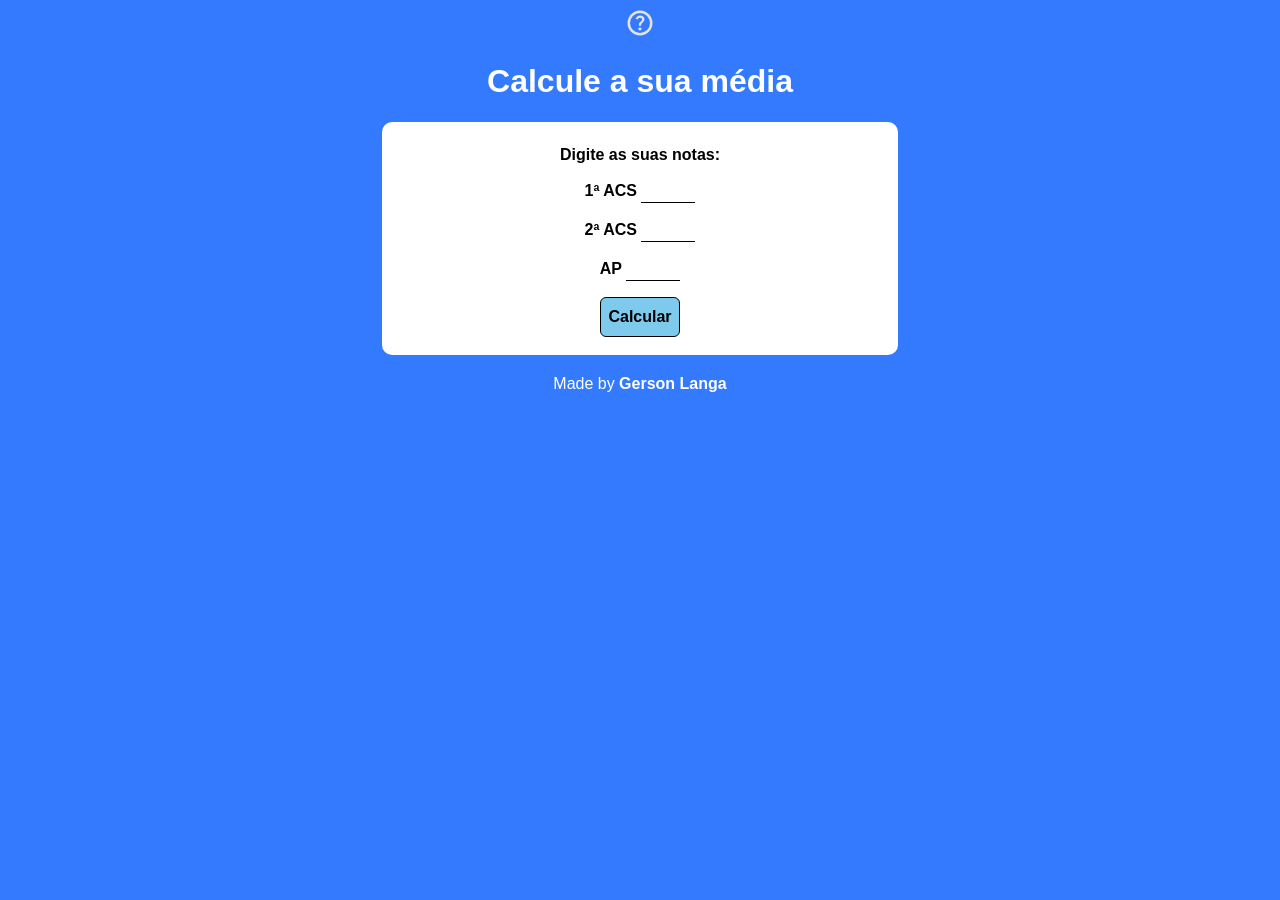
<file: index.html>
<!DOCTYPE html>
<html lang="en">
<head>
    <meta charset="UTF-8">
    <meta name="viewport" content="width=device-width, initial-scale=1.0">
    <title>Document</title>
    <link rel="stylesheet" href="style.css">
</head>
<body>
    <img src="imagens/bom.svg" alt="question img" onclick="clicar()">
    <h1>Calcule a sua média</h1>
    <section>
        
        <div>
            <p>Digite as suas notas:</p>
            <p>1ª ACS <input type="number" id="txt1" min="0" max="20"></p>
            <p>2ª ACS <input type="number" id="txt2" min="0" max="20"></p>
            <p>AP <input type="number" id="txtp" min="0" max="20"></p>
            <input type="button" value="Calcular" onclick="calcular()" id="button">
        </div>
        <div id="res">

        </div>
        <div id="clas">

        </div>
    </section>
    <footer>Made by <strong>Gerson Langa</strong></footer>
    <script src="script.js"></script>
</body>

</html>
</file>
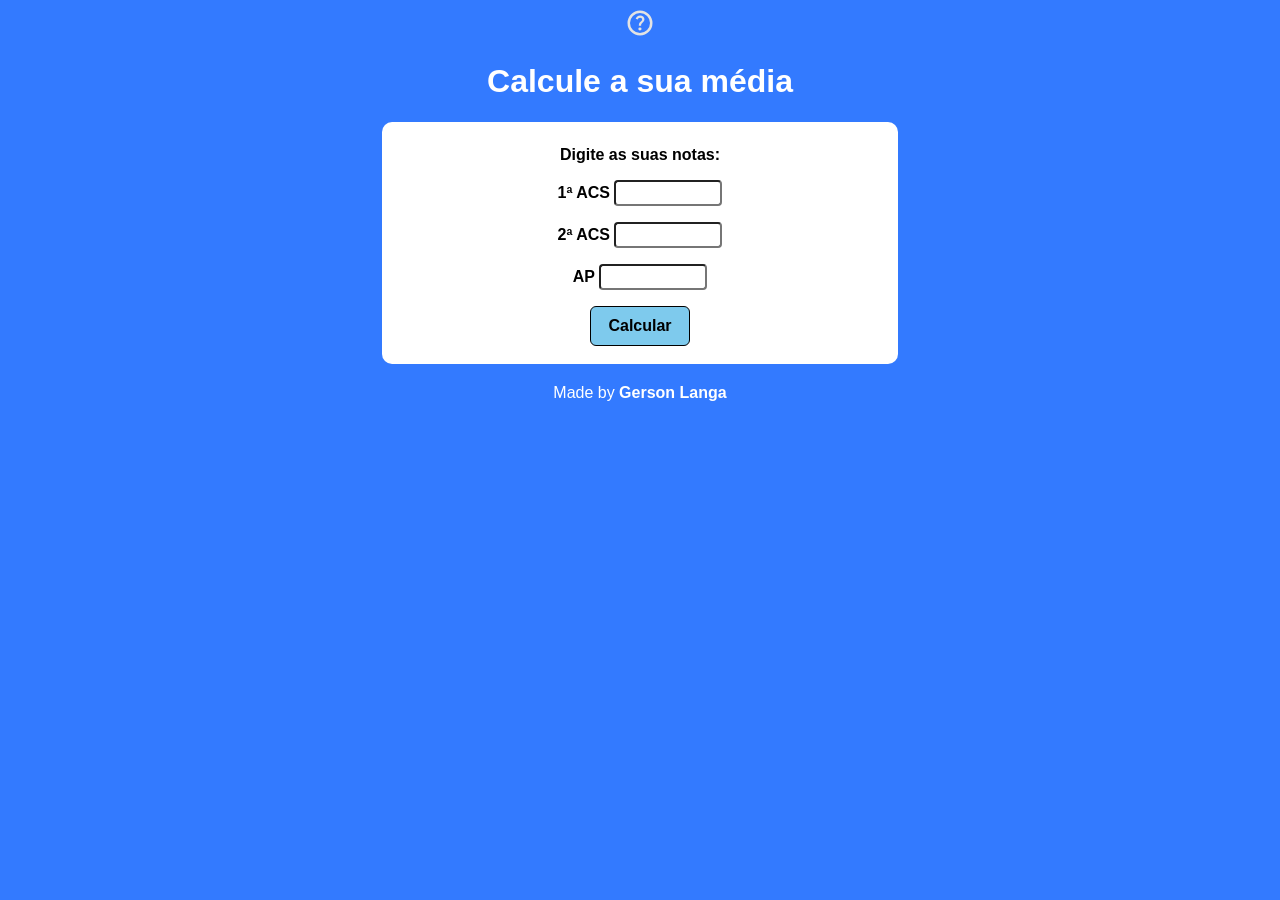
<file: extra/index.html>
<!DOCTYPE html>
<html lang="en">
<head>
    <meta charset="UTF-8">
    <meta name="viewport" content="width=device-width, initial-scale=1.0">
    <title>Document</title>
    <link rel="stylesheet" href="style.css">
</head>
<body>
    <img src="imagens/bom.svg" alt="question img" onclick="clicar()">
    <h1>Calcule a sua média</h1>
    <section>
        
        <div>
            <p>Digite as suas notas:</p>
            <p>1ª ACS <input type="number" id="txt1"></p>
            <p>2ª ACS <input type="number" id="txt2"></p>
            <p>AP <input type="number" id="txtp"></p>
            <input type="button" value="Calcular" onclick="calcular()" id="button">
        </div>
        <div id="res">

        </div>
        <div id="clas">

        </div>
    </section>
    <footer>Made by <strong>Gerson Langa</strong></footer>
    <script src="script.js"></script>
</body>

</html>
</file>
<file: style.css>
body{
    background-color: rgb(51, 122, 255);
    color: white;
    font-family: Arial, Helvetica, sans-serif;
    text-align: center;
}
image{
    
}
img{
    width: 30px;
}
img:hover{
    filter: invert(1);
}
section{
    background-color: rgb(255, 255, 255);
    width: 95%;
    max-width: 500px;
    margin: auto;
    color: black;
    padding: 8px;
    border-radius: 10px;
}
p{
    font-weight: 600;
}
input{
    border: none;
    /* border-radius: 4px; */
    width: 50px;
    height: 20px;
    border-bottom: 1px solid black;
}
#button{
    background-color: rgba(26, 161, 223, 0.56);
    font-weight: 600;
    border: 1px solid black;
    border-radius: 6px;
    height: 2.5em;
    font-size: 1em;
    width:80px;
}
#res{
    margin-top: 10px;
    margin-bottom: 10px;
}
#clas{
    font-weight: 600;
}
footer{
    margin-top: 20px;
}
</file>
<file: extra/style.css>
body{
    background-color: rgb(51, 122, 255);
    color: white;
    font-family: Arial, Helvetica, sans-serif;
    text-align: center;
}
img{
    width: 30px;
}
img:hover{
    filter: invert(1);
}
section{
    background-color: rgb(255, 255, 255);
    width: 95%;
    max-width: 500px;
    margin: auto;
    color: black;
    padding: 8px;
    border-radius: 10px;
}
p{
    font-weight: 600;
}
input{
    border-radius: 4px;
    width: 100px;
    height: 20px;
}
#button{
    background-color: rgba(26, 161, 223, 0.56);
    font-weight: 600;
    border: 1px solid black;
    border-radius: 6px;
    height: 2.5em;
    font-size: 1em;
}
#res{
    margin-top: 10px;
    margin-bottom: 10px;
}
#clas{
    font-weight: 600;
}
footer{
    margin-top: 20px;
}
</file>
